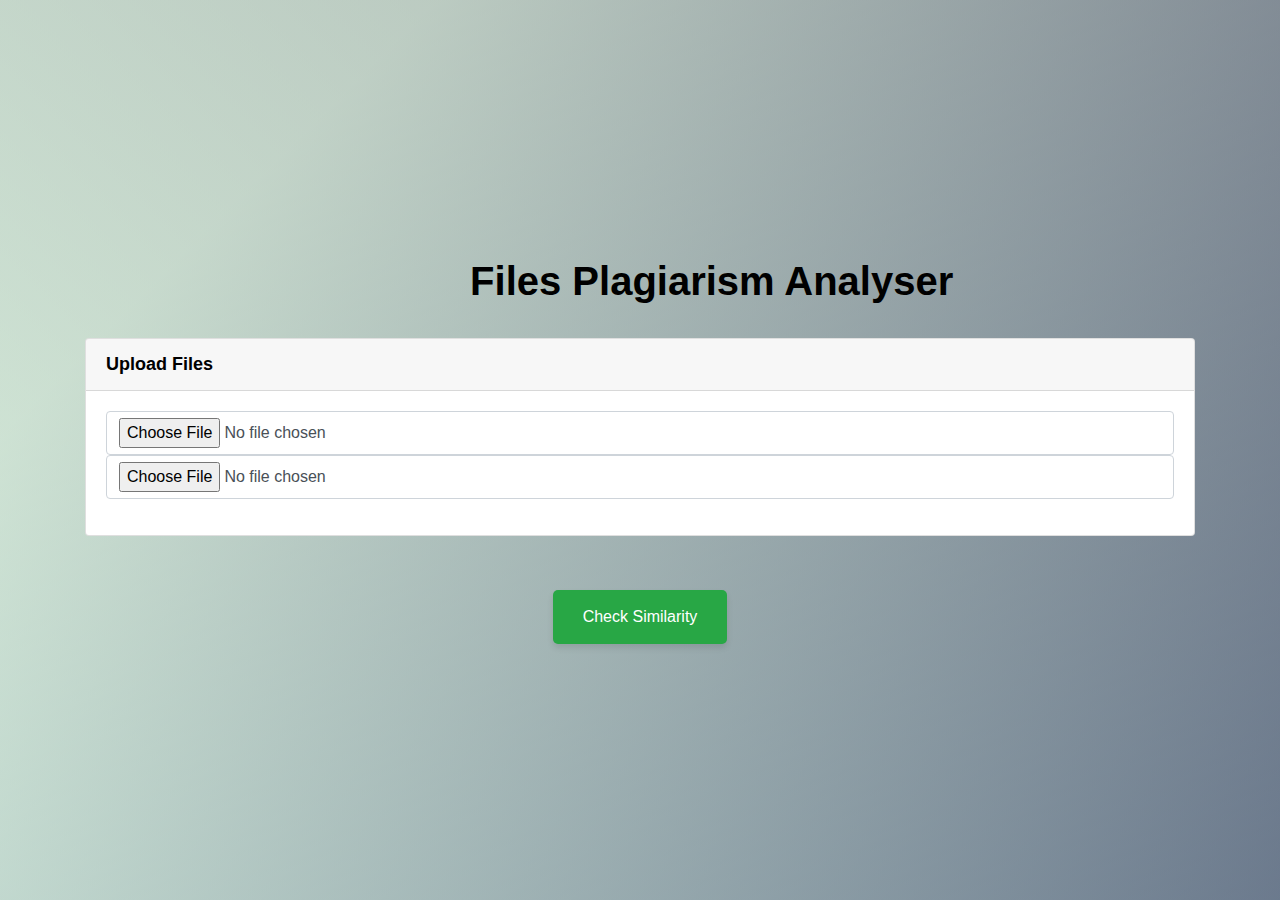
<file: index.html>
<!DOCTYPE html>
<html lang="en">
<head>
    <meta charset="UTF-8">
    <meta name="viewport" content="width=device-width, initial-scale=1.0">
    <title>Plagiarism Checker</title>
    <link rel="stylesheet" href="https://maxcdn.bootstrapcdn.com/bootstrap/4.1.3/css/bootstrap.min.css">
    <script src="https://ajax.googleapis.com/ajax/libs/jquery/3.3.1/jquery.min.js"></script>
    <script src="https://maxcdn.bootstrapcdn.com/bootstrap/4.1.3/js/bootstrap.min.js"></script>
    <link href="https://maxcdn.bootstrapcdn.com/font-awesome/4.7.0/css/font-awesome.min.css" rel="stylesheet">
</head>
<style>
    h1{
        font-weight: bold;
    }
    @keyframes gradient-animation {
  0% {
    background-position: 0% 50%;
  }
  50% {
    background-position: 100% 50%;
  }
  100% {
    background-position: 0% 50%;
  }
}

        body {
            margin: 0;
            padding: 0;
            color: var(--clr-black);
            font-family: 'Poppins', sans-serif;
            font-size: 1.125rem;
            min-height: 100vh;
            display: flex;
            justify-content: center;
            align-items: center;
            background-image: linear-gradient(45deg, rgba(194, 233, 221, 0.5) 1%, rgba(104, 119, 132, 0.5) 100%), linear-gradient(-45deg, #494d71 0%, rgba(217, 230, 185, 0.5) 80%);
        }

        .center-container {
            text-align: center;  /* To center text if needed */
        }

        .center-button {
            padding: 15px 30px;
            font-size: 16px;
            background-color: #28a745;
            color: white;
            border: none;
            border-radius: 5px;
            cursor: pointer;
            box-shadow: 0 4px 6px rgba(0, 0, 0, 0.1);
        }

        .center-button:hover {
            background-color: #218838;
        }
</style>
<body>
    <center>
    <div class="container">
        <div class="row">
            <h1 > &nbsp;&nbsp;&nbsp;&nbsp;&nbsp;&nbsp;&nbsp;&nbsp;&nbsp;&nbsp;&nbsp;&nbsp;&nbsp;&nbsp;&nbsp;&nbsp;&nbsp;&nbsp;&nbsp;&nbsp;&nbsp;&nbsp;&nbsp;&nbsp;&nbsp;&nbsp;&nbsp;&nbsp;&nbsp;&nbsp;&nbsp;&nbsp;&nbsp;&nbsp;&nbsp;&nbsp;Files Plagiarism Analyser</h1>
            <br><br><br>
            <div class="col-lg-12">
                <div class="card">
                    <div class="card-header">
                        <div class="float-left"> <strong> Upload Files </strong> </div>
                    </div>
                    <div class="card-body card-block">
                        <form action="" method="post" enctype="multipart/form-data" class="form-horizontal">
                            <div class="row form-group">
                                <div class="col-12 col-md-12">
                                    <div class="control-group" id="fields">
                            
                                        <div class="controls">
                                            <div class="entry input-group upload-input-group">
                                                <input class="form-control" name="fields[]" id="fileInput1" type="file">
                                            </div>
                                            <div class="entry input-group upload-input-group">
                                                <input class="form-control" name="fields[]" id="fileInput2" type="file">
                                            </div>
                                        </div>
                                    </div>
                                </div>
                            </div>
                        </form>
                    </div>
                </div>
            </div>
        </div>
    </div>
    <br><br>

    <div class="center-container">
            <!-- Your existing content goes here -->
            <center>
            <button class="center-button" onclick="checkSimilarity()">Check Similarity</button>
            </center>
            <!-- Add the result div below the button -->
            <div id="result"></div>
    </div>
    <script src="script.js"></script>
    </center>
</body>
</html>
</file>
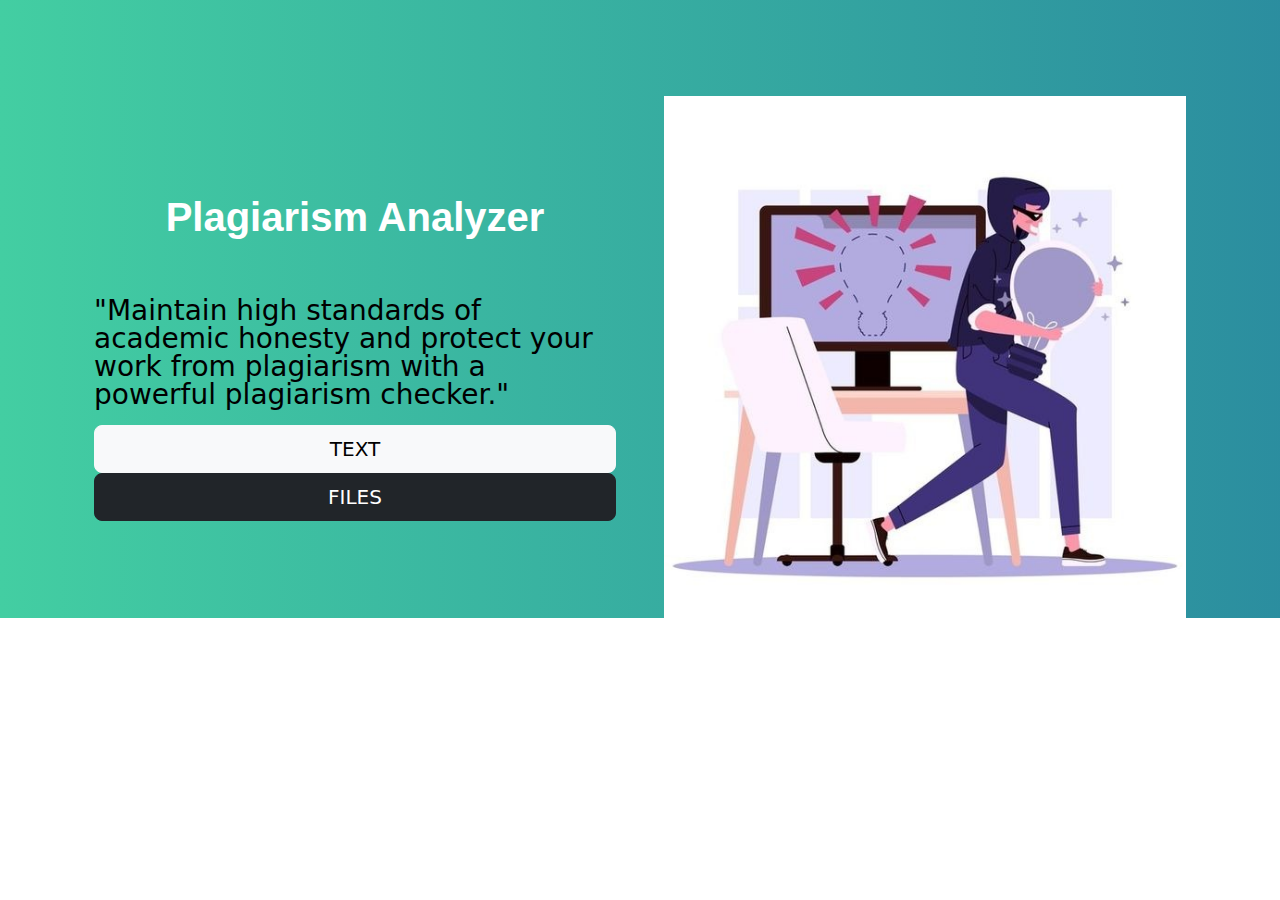
<file: i2.html>
<!DOCTYPE html>
<html lang="en">
<head>
    <meta charset="UTF-8">
    <meta name="viewport" content="width=device-width, initial-scale=1.0">
    <title>Plagiarism Analyser</title>
    <link href="https://cdn.jsdelivr.net/npm/bootstrap@5.3.3/dist/css/bootstrap.min.css" rel="stylesheet" integrity="sha384-QWTKZyjpPEjISv5WaRU9OFeRpok6YctnYmDr5pNlyT2bRjXh0JMhjY6hW+ALEwIH" crossorigin="anonymous">
    <link rel="stylesheet" href="./style.css">
  </head>

<section id="title" class="gradient-background">
    <div class="container col-xxl-8 px-4 pt-5">
      <div class="row flex-lg-row-reverse align-items-center g-5 pt-5">
        <div class="col-10 col-sm-8 col-lg-6">
          <img src="./plagiarism.jpg" class="d-block mx-lg-auto img-fluid" alt="plagiarism" height="200" loading="lazy">
        </div>
        <div class="col-lg-6">
          <h1 style="text-align: center; font-family: 'Roboto', sans-serif;font-weight: bolder; color: white;">Plagiarism Analyzer</h1><br><br>

          <h3 class="display-7 text-body-emphasis lh-1 mb-3">"Maintain high standards of academic honesty and protect your work from plagiarism with a powerful plagiarism checker."</h3>
          <button type="button" class=" w-100 btn btn-light btn-lg px-4 me-md-2" onclick="openPage()">TEXT</button>
          <script src="text.js"></script>
          <button type="button" class="w-100 btn btn-lg btn-dark" onclick="openPage2()">FILES</button>
          <script src="script.js"></script>
          </div>
        </div>
      </div>
    

  </section>
</html>
</file>
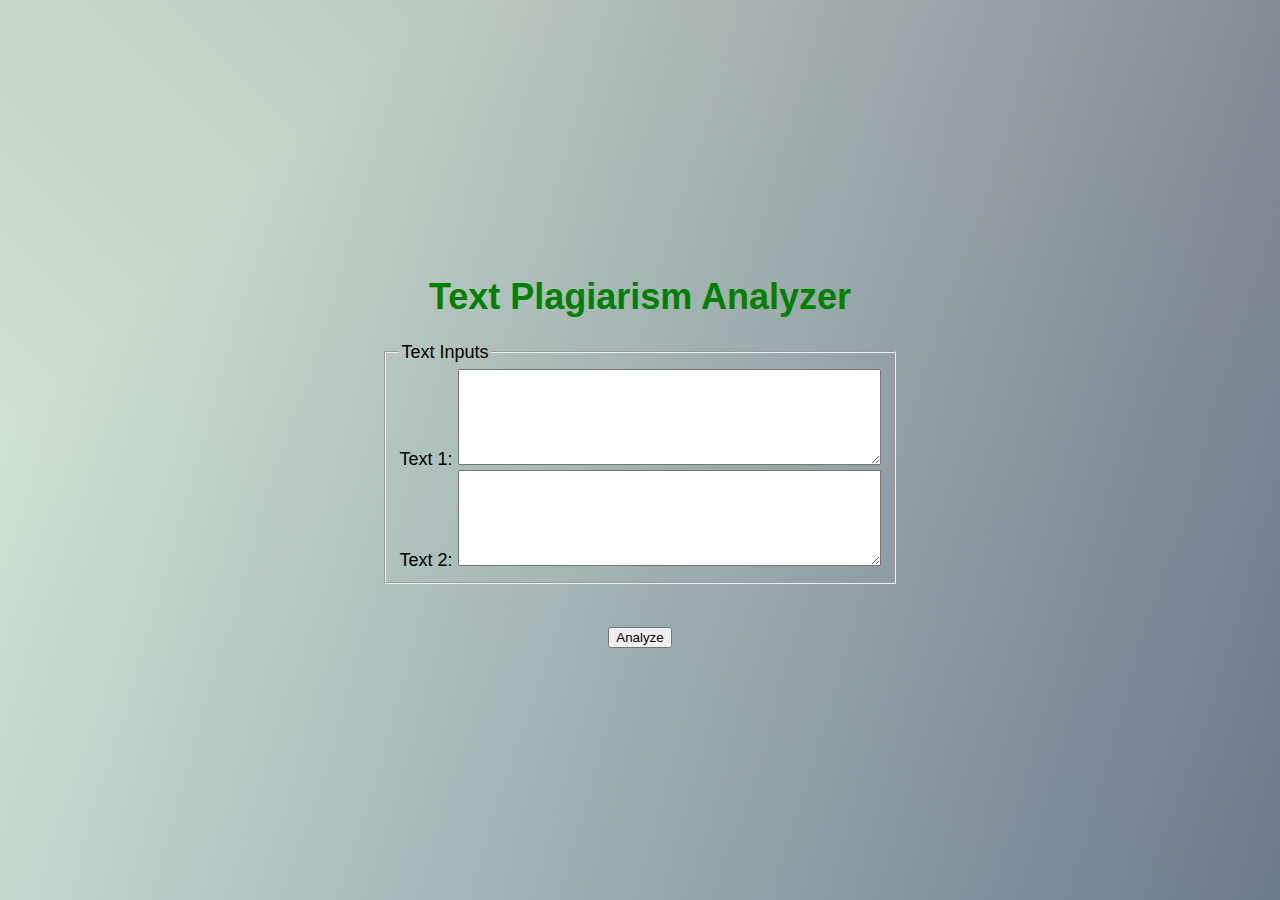
<file: text.html>
<!DOCTYPE html>
<html lang="en">
<head>
  <meta charset="UTF-8">
  <meta name="viewport" content="width=device-width, initial-scale=1.0">
  <title>Text Plagiarism Analyzer</title>
  <link rel="stylesheet" href="style.css">
</head>
<style>
    h1{
        font-weight: bold;
    }
    @keyframes gradient-animation {
  0% {
    background-position: 0% 50%;
  }
  50% {
    background-position: 100% 50%;
  }
  100% {
    background-position: 0% 50%;
  }
}

        body {
            margin: 0;
            padding: 0;
            color: var(--clr-black);
            font-family: 'Poppins', sans-serif;
            font-size: 1.125rem;
            min-height: 100vh;
            display: flex;
            justify-content: center;
            align-items: center;
            background-image: linear-gradient(45deg, rgba(194, 233, 221, 0.5) 1%, rgba(104, 119, 132, 0.5) 100%), linear-gradient(-45deg, #494d71 0%, rgba(217, 230, 185, 0.5) 80%);
        }

        .center-container {
            text-align: center;  /* To center text if needed */
        }

        .center-button {
            padding: 15px 30px;
            font-size: 16px;
            background-color: #28a745;
            color: white;
            border: none;
            border-radius: 5px;
            cursor: pointer;
            box-shadow: 0 4px 6px rgba(0, 0, 0, 0.1);
        }

        .center-button:hover {
            background-color: #218838;
        }
</style>
<body>
  <div class="parent-container">
    <div class="container">
      <h1 style="text-align: center; font-family: 'Roboto', sans-serif; text-emphasis-color: blue; color: green;">Text Plagiarism Analyzer</h1>
      <form id="plagiarismForm">
        <fieldset>
          <legend>Text Inputs</legend>
          <div>
            <label for="text1">Text 1:</label>
            <textarea id="text1" rows="6" cols="50" aria-label="Text 1 input"></textarea>

          </div>
          <div>
            <label for="text2">Text 2:</label>
            <textarea id="text2" rows="6" cols="50" aria-label="Text 2 input"></textarea>
            
          </div>
        </fieldset>
        <br><br>
        <center><button type="button" onclick="analyze()">Analyze</button></center>
      </form>
      <div id="result">
        <!-- Placeholder for results -->
      </div>
      <div id="history">
        <!-- Placeholder for history of analyses -->
      </div>
    </div>
  </div>
  <script src="text.js"></script>
</body>
</html>
</file>
<file: style.css>
.gradient-background {
  background: linear-gradient(to right, #43cea2, #185a9d);

  background-size: 180% 180%;
  animation: gradient-animation 18s ease infinite;
}

@keyframes gradient-animation {
  0% {
    background-position: 0% 50%;
  }
  50% {
    background-position: 100% 50%;
  }
  100% {
    background-position: 0% 50%;
  }
}

.icon-square {
  width: 3rem;
  height: 3rem;
  border-radius: 0.75rem;
}

.profile-img {
  height: 100px;
  border-radius: 50%;
}
</file>
